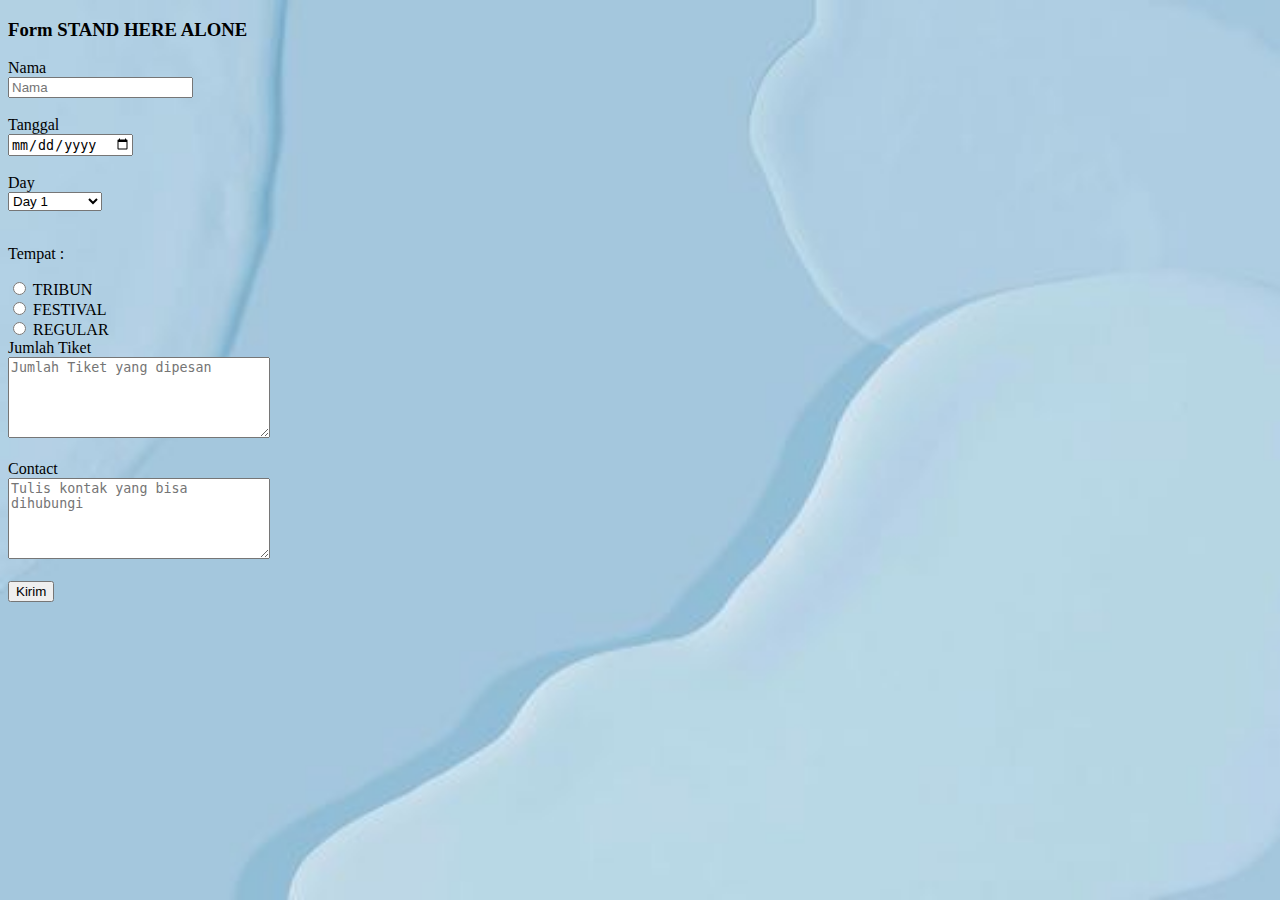
<file: halaman_kedua.html>
<!DOCTYPE html>
<html lang="en">
<head>
    <meta charset="UTF-8">
    <meta name="viewport" content="width=device-width, initial-scale=1.0">
    <link rel="stylesheet" href="halaman_kedua.css">
    <title>Page 2</title>
</head>
<body>
    <div class="container">

        <div class="header">
            <h3>Form STAND HERE ALONE</h3>
        </div>
        <form action="">
            <label for="nama">Nama</label><br>
            <input type="text" placeholder="Nama" id="nama"><br><br>

            <label for="tanggal">Tanggal</label><br>
            <input type="date" id="tanggal"><br><br>

            <label for="day">Day</label><br>
            <select id="Day">
                <option value="Day 1">Day 1</option>
                <option value="Day 2">Day 2</option>
                <option value="Day 1 dan 2">Day 1 dan 2</option>
            </select><br><br>

            <p>Tempat : </p>

            <input type="radio" name="Plan" id="TRIBUN" value="TRIBUN">
            <label for="TRIBUN">TRIBUN</label> <br>
            <input type="radio" name="Plan" id="FESTIVAL" value="FESTIVAL">
            <label for="FESTIVAL">FESTIVAL</label><br>
            <input type="radio" name="Plan" id="REGULAR" value="REGULAR"> 
            <label for="REGULAR">REGULAR</label><br>

            <label for="Jumlah">Jumlah Tiket</label><br>
            <textarea placeholder="Jumlah Tiket yang dipesan" name="Jumlah" id="Jumlah" cols="30" rows="5"></textarea><br><br>
            <label for="Contact">Contact</label><br>
            <textarea placeholder="Tulis kontak yang bisa dihubungi" name="Contact" id="Contact" cols="30" rows="5"></textarea><br><br>

            <button type="submit" onclick="kirimData()">Kirim</button>
        </form>
    </div>
    <script src="halaman_kedua.js"></script>
</body>
</html>
</file>
<file: halaman_kedua.css>
body{
  background-image: url(Bg.jpg);
  background-repeat: no-repeat;
  background-attachment: fixed;
  background-size: cover;
}
</file>
